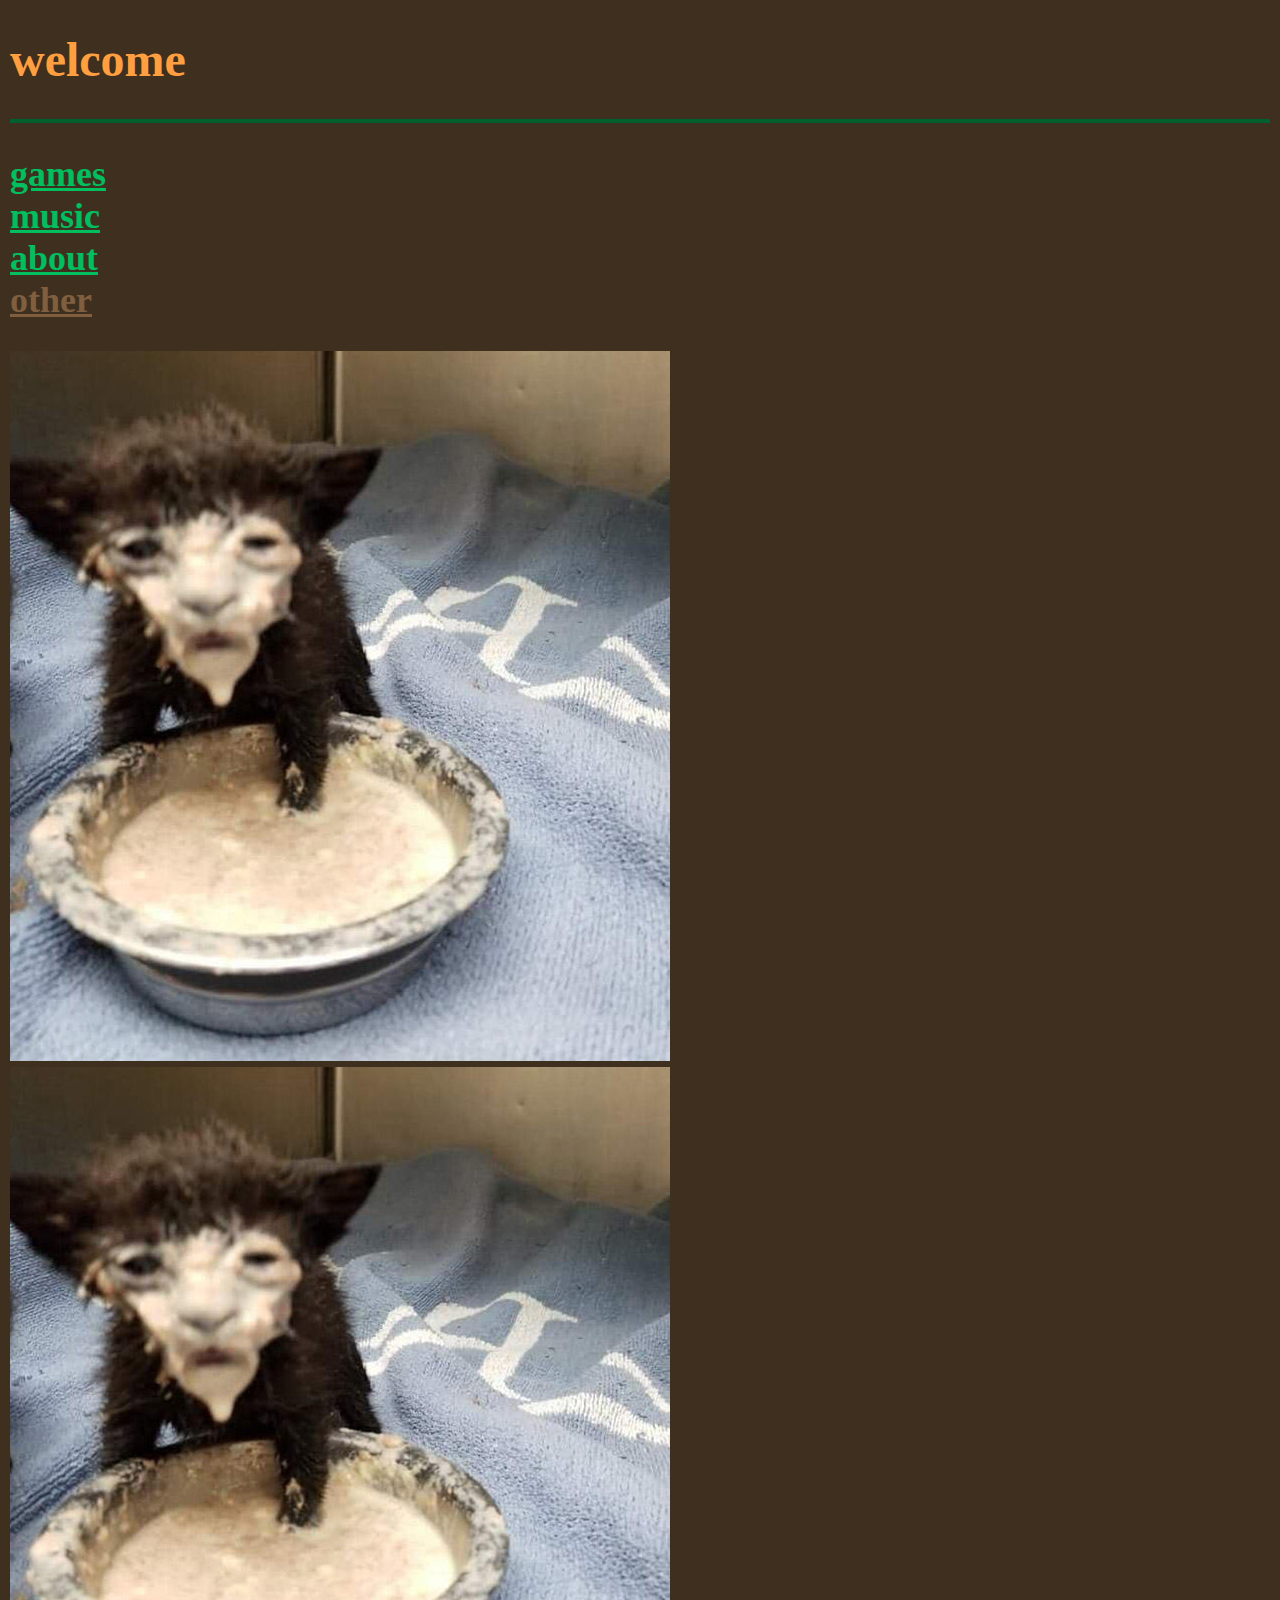
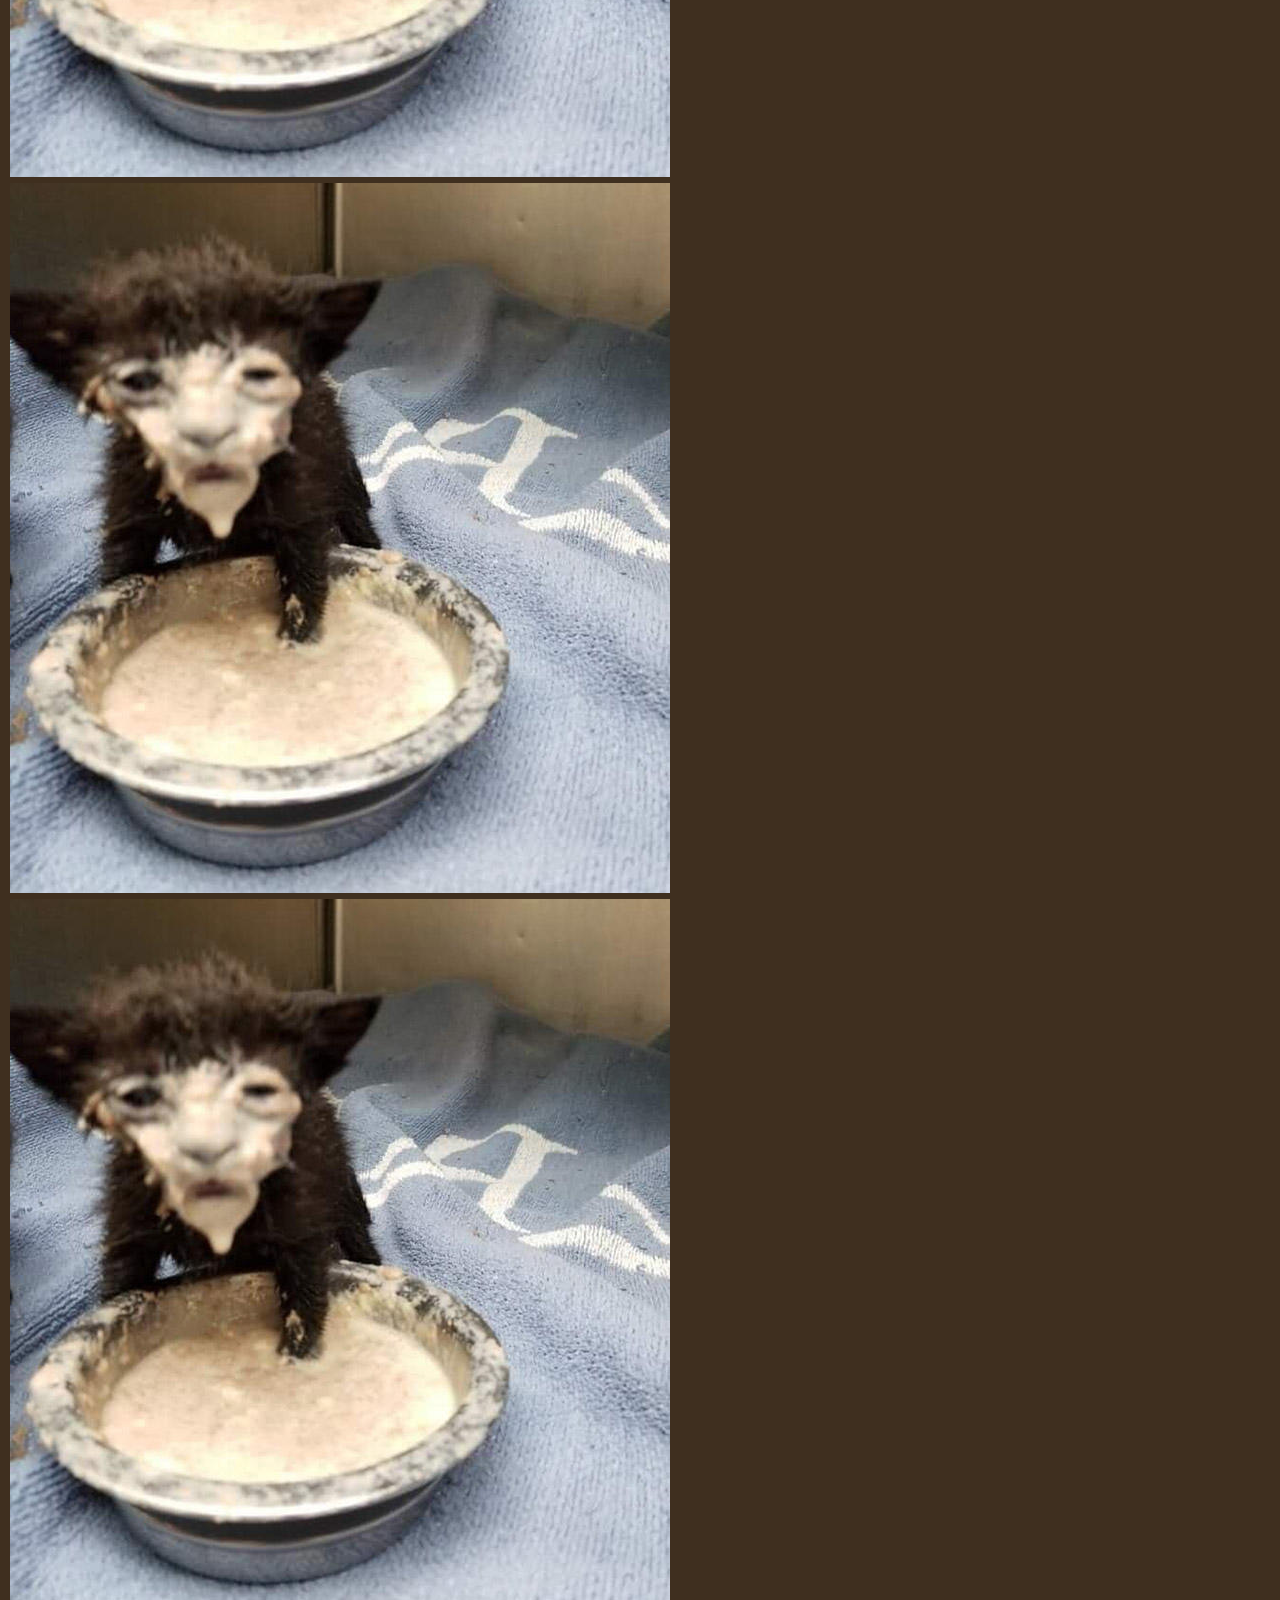
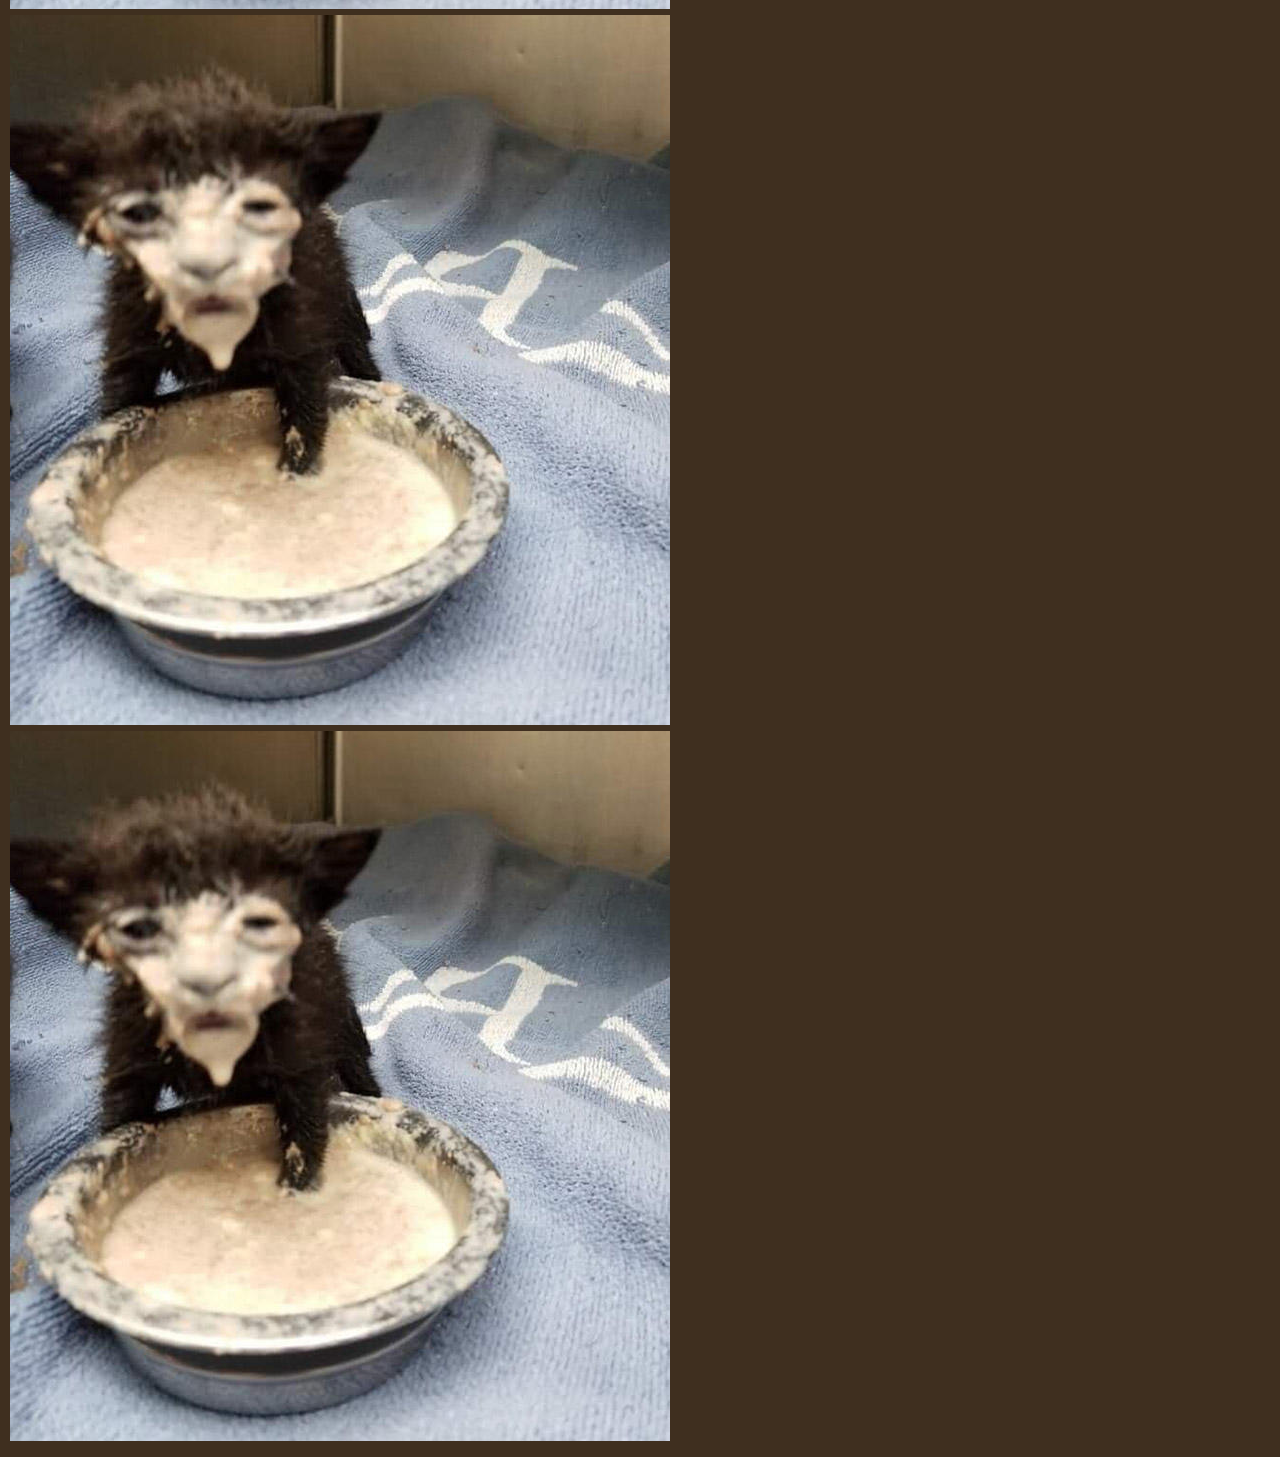
<file: index.html>
<!DOCTYPE html>
<html lang="en">
<head>
    <meta charset="UTF-8">
    <meta name="viewport" content="width=device-width, initial-scale=1.0">
    <title>aedankennedy</title>
    <link rel="stylesheet" href="style.css">
    <link rel="icon" href="images/favicon.png">
</head>
<body>
    <h1>welcome</h1>
    <hr>
    <h2>
    <a href="games.html">games</a><br>
    <a href="music.html">music</a><br>
    <a href="notindex.html">about</a><br>
    <a class="other" href="other.html">other</a><br>
    </h2>
    <img src="images/milk_face_cat.jpeg">
    <img src="images/milk_face_cat.jpeg">
    <img src="images/milk_face_cat.jpeg">
    <img src="images/milk_face_cat.jpeg">
    <img src="images/milk_face_cat.jpeg">
    <img src="images/milk_face_cat.jpeg">
</body>
</html>
</file>
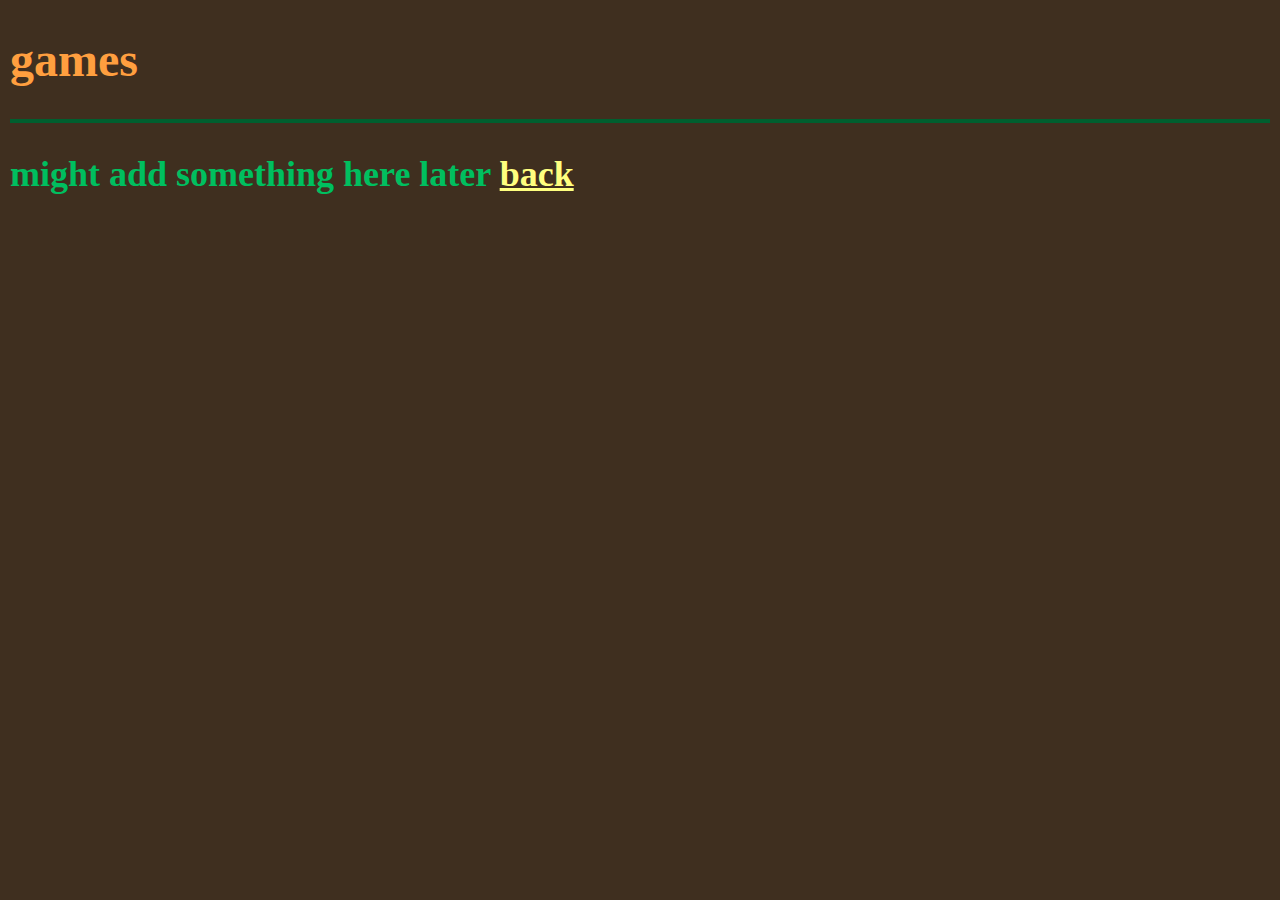
<file: games.html>
<!DOCTYPE html>
<html lang="en">
<head>
    <meta charset="UTF-8">
    <meta name="viewport" content="width=device-width, initial-scale=1.0">
    <title>g</title>
    <link rel="stylesheet" href="style.css">
    <link rel="icon" href="images/gamesfavicon.png">
</head>
<body>
    <h1>games</h1>
    <hr>
    <h2>
    might add something here later
    <a class="back" href="https://aedankennedy.com">back</a>
    </h2>
</body>
</html>
</file>
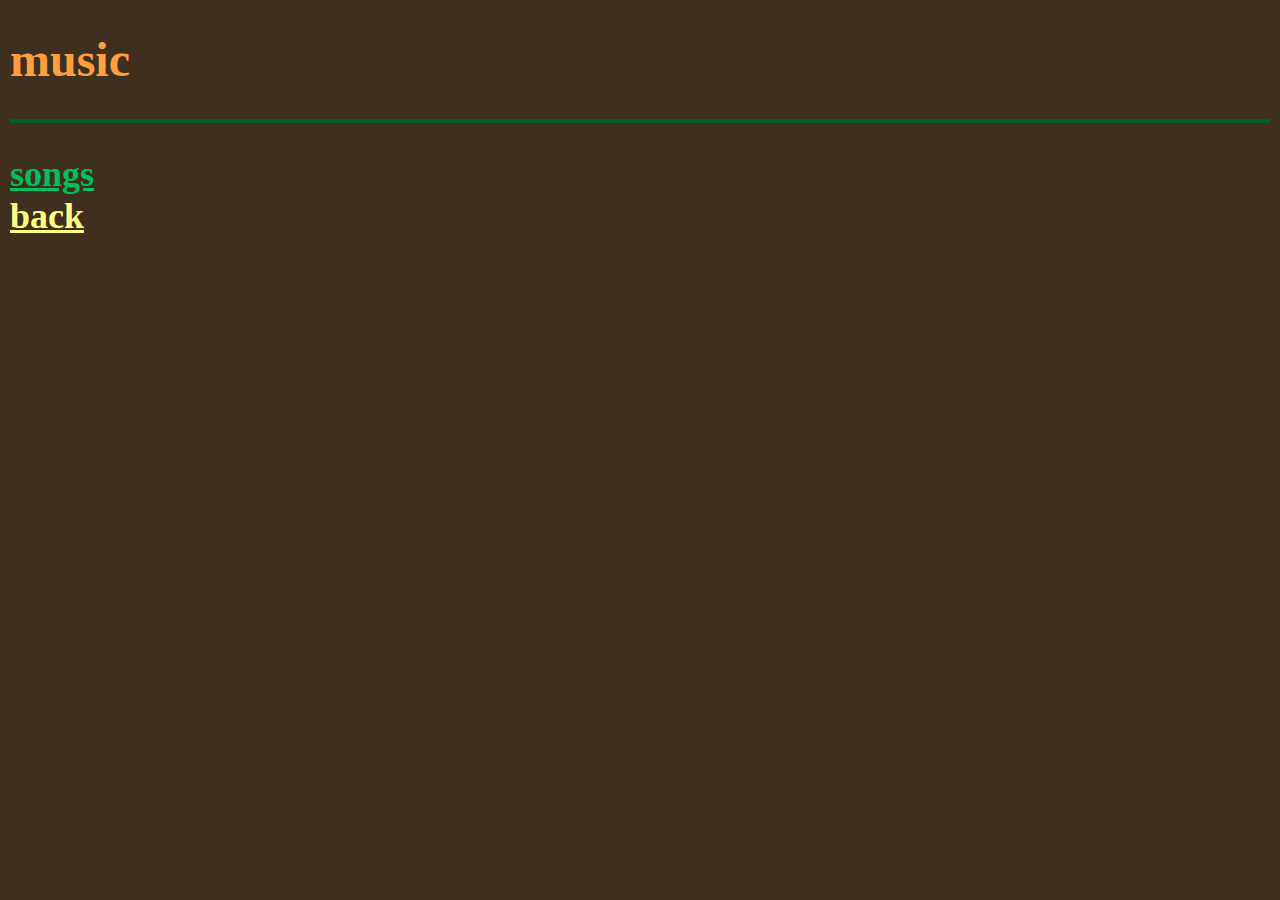
<file: music.html>
<!DOCTYPE html>
<html lang="en">
<head>
    <meta charset="UTF-8">
    <meta name="viewport" content="width=device-width, initial-scale=1.0">
    <title>m</title>
    <link rel="stylesheet" href="style.css">
    <link rel="icon" href="images/musicfavicon.png">
</head>
<body>
    <h1>music</h1>
    <hr>
    <h2>
    <a href="songs.html">songs</a><br>
    <a class="back" href="https://aedankennedy.com">back</a>
    </h2>
</body>
</html>
</file>
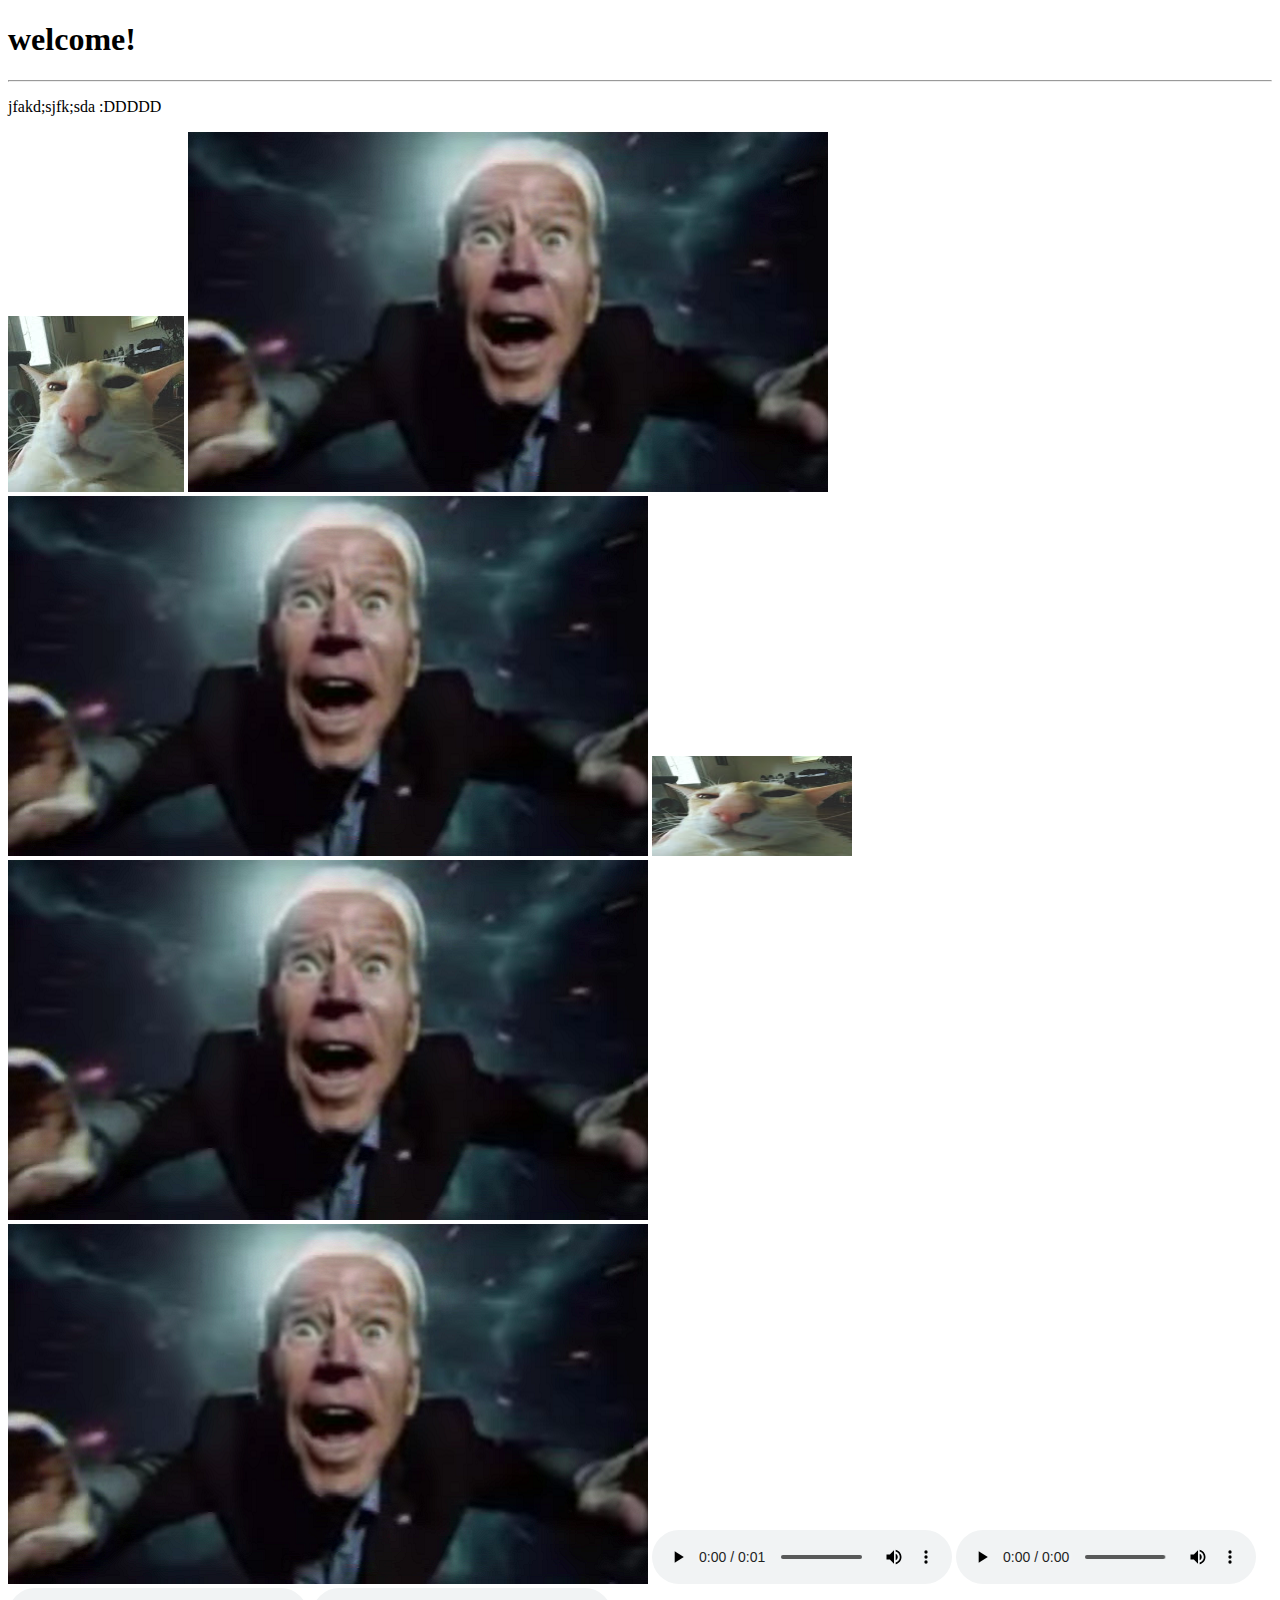
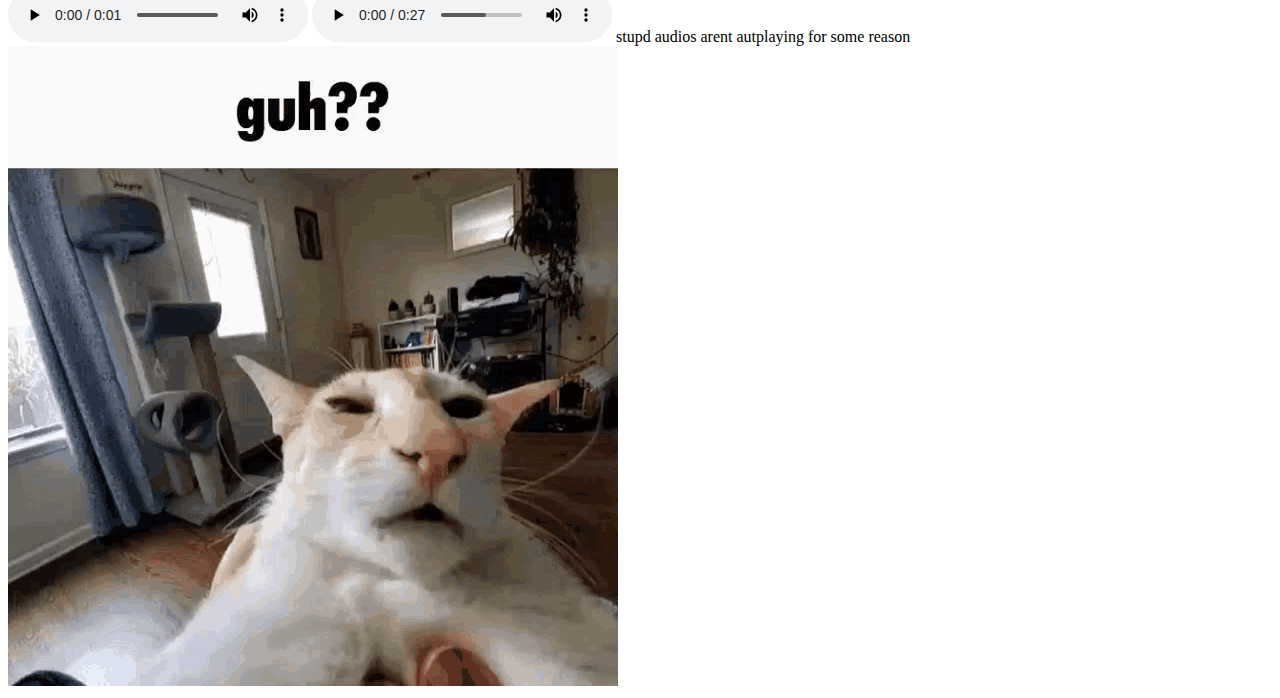
<file: notindex.html>
<!DOCTYPE html>
<html lang="en">
<head>
    <meta charset="UTF-8">
    <meta name="viewport" content="width=device-width, initial-scale=1.0">
    <title>aedan kennedy website</title>
    <link rel="icon" type="img/jpg" href="images/funny cat.jpg">
</head>
<body>
    <h1>welcome!</h1>
    <hr>
    <p>jfakd;sjfk;sda :DDDDD</p>
    <img src="images/funny cat.jpg">
    <img src="images/joe biden jumpscare.png">
    <img src="images/joe biden jumpscare.png">
    <img width="200px" height="100px" src="images/funny cat.jpg">
    <img src="images/joe biden jumpscare.png">
    <img src="images/joe biden jumpscare.png">
    <audio autoplay loop controls src="audio/android notification.mp3"></audio>
    <audio autoplay loop controls src="audio/bruh.mp3"></audio>
    <audio autoplay loop controls src="audio/vine boom.mp3"></audio>
    <audio autoplay loop controls src="audio/goofy ahh sound effect.mp3"></audio>
    stupd audios arent autplaying for some reason
    <a href="g.html"><img src="images/guh.gif"></a>
</body>
</html>
</file>
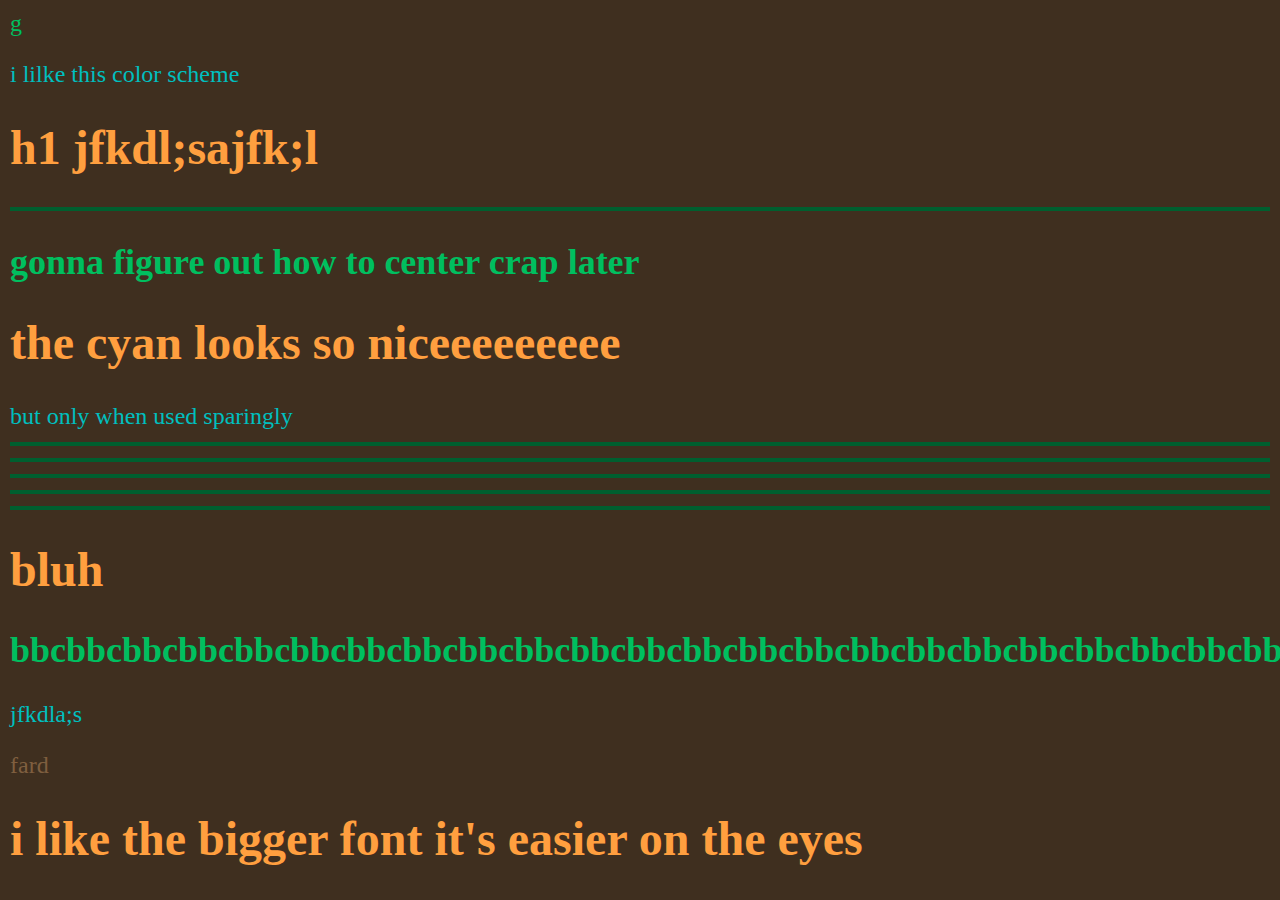
<file: test.html>
<!DOCTYPE html>
<html lang="en">
<head>
    <meta charset="UTF-8">
    <meta name="viewport" content="width=device-width, initial-scale=1.0">
    <title>jlkfdkjldas</title>
    <link rel="stylesheet" href="style.css">
</head>
<body>
    <a href="https://aedankennedy.com">g</a>
    <p>i lilke this color scheme</p>
    <h1>h1 jfkdl;sajfk;l</h1>
    <hr>
    <h2>gonna figure out how to center crap later</h2>
    <h1>the cyan looks so niceeeeeeeee</h1>
    but only when used sparingly
    <hr><hr><hr><hr><hr>
    <h1>bluh</h1>
    <h2>bbcbbcbbcbbcbbcbbcbbcbbcbbcbbcbbcbbcbbcbbcbbcbbcbbcbbcbbcbbcbbcbbcbbcbbc</h2>
    jfkdla;s
    <p class="other">fard</p>
    <h1>i like the bigger font it's easier on the eyes</h1>
</body>
</html>
</file>
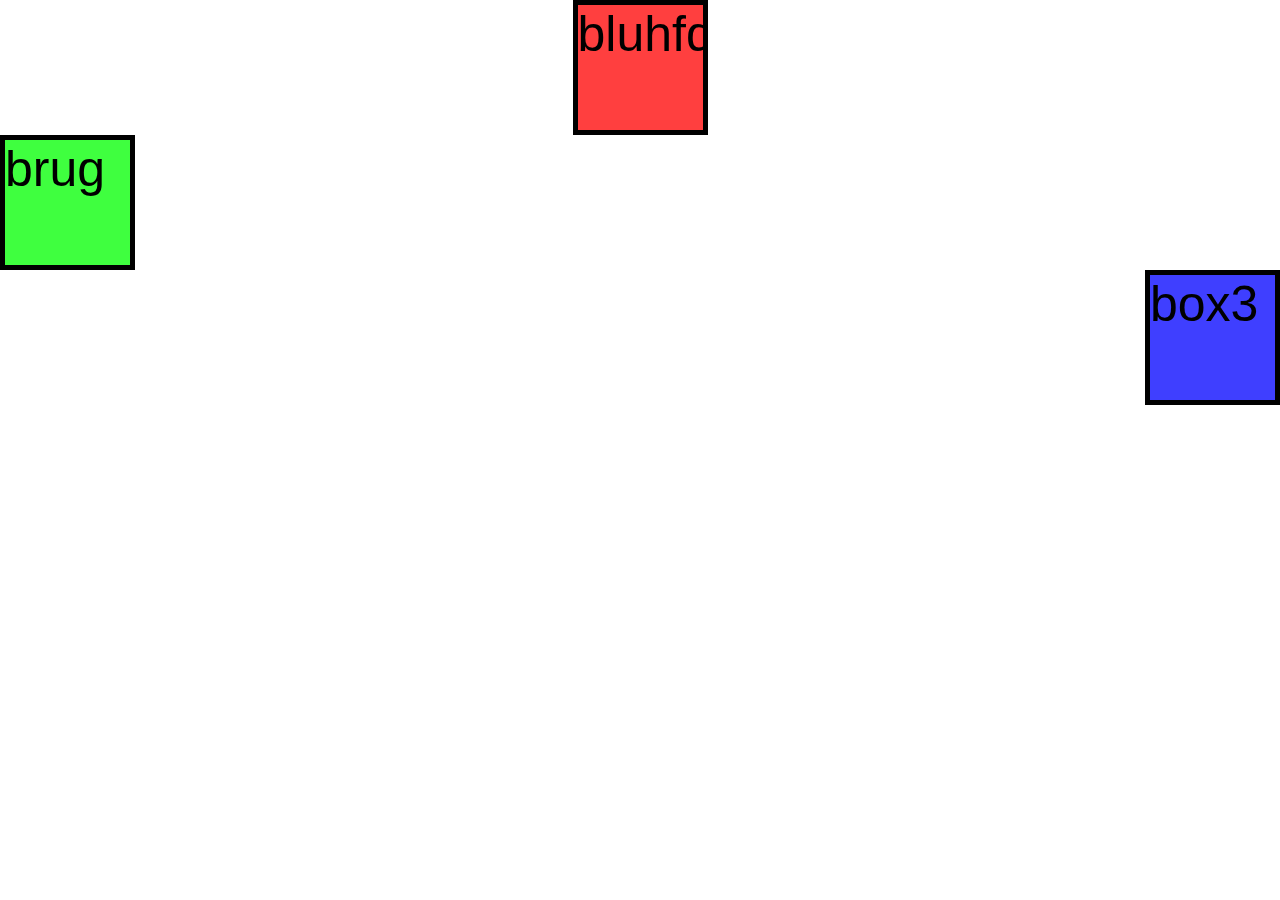
<file: test2.html>
<!DOCTYPE html>
<html lang="en">
<head>
    <meta charset="UTF-8">
    <meta name="viewport" content="width=device-width, initial-scale=1.0">
    <title>two</title>
    <link rel="stylesheet" href="t2.css">
</head>
<body>
    <div class="box" id="box1">bluhfdsjkljklsfda</div>
    <div class="box" id="box2">brug</div>
    <div class="box" id="box3">box3</div>
</body>
</html>
</file>
<file: style.css>
body {
    background-color: #3f2f1f;
    color: #00bfbf;
    font-size: 24px;
    margin: 10px;
    text-align: left;
}
p {
    color: #00bfbf;
    font-size: 24px;
}
h1 {
    color: #ff9f3f;
}
h2 {
    color: #00bf5f;
}
a {
    color: #00bf5f;
}
hr {
    border: 2px solid #005f2f;
}
.back {
    color: #ffff7f;
}
.other {
    color: #7f5f3f;
}
</file>
<file: t2.css>
body{
    margin: 0px;
}
div{
    overflow: auto;
}
.box{
    border: 5px solid;
    font-size: 50px;
    font-family: sans-serif;
    width: 125px;
    height: 125px;
}
#box1{
    background-color: rgb(255 63 63);
    margin: auto;
}
#box2{
    background-color: rgb(63 255 63);
    margin-right: auto;
}
#box3{
    background-color: rgb(63 63 255);
    margin-left: auto;
}
</file>
